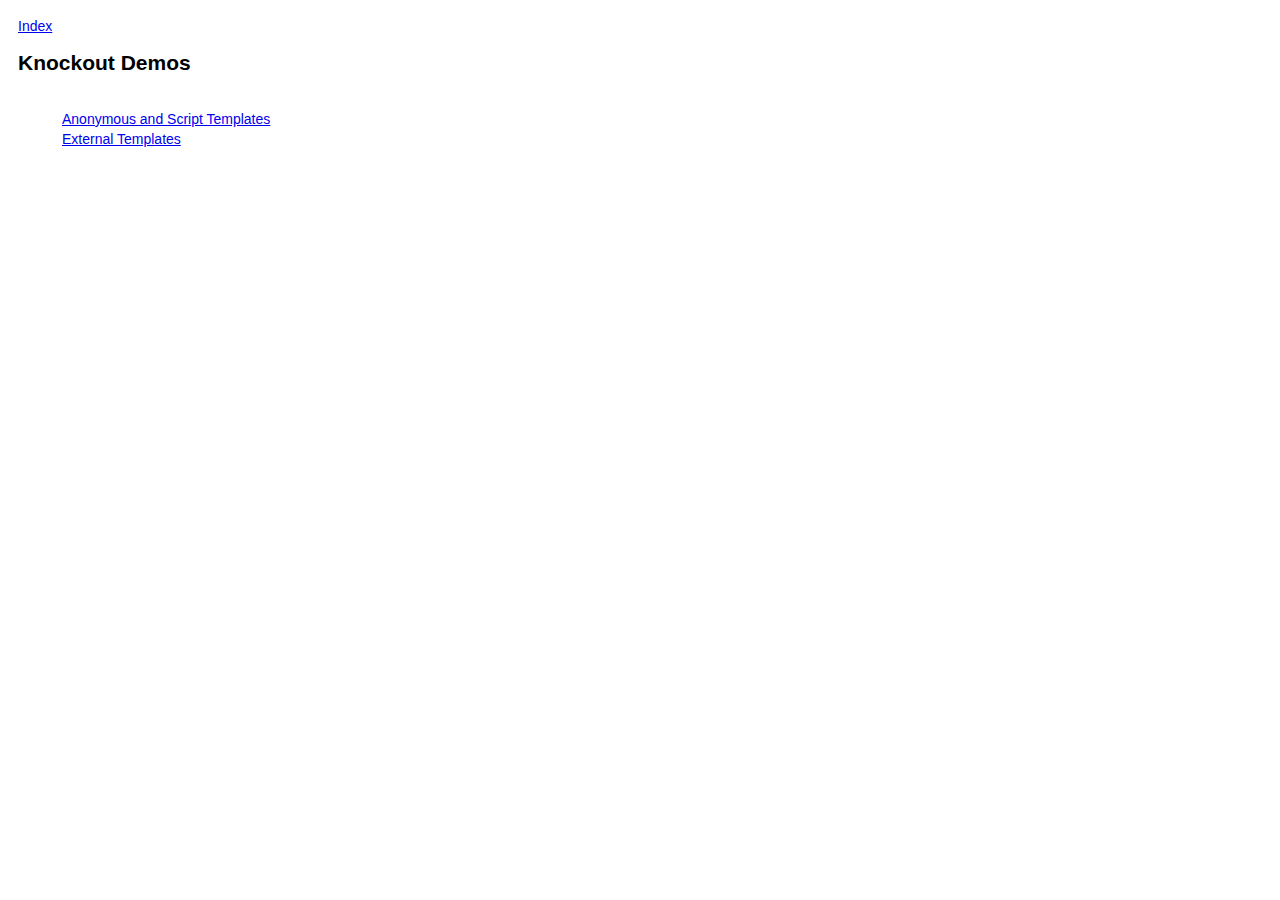
<file: WebContent/html/index.html>
<!DOCTYPE html>
<html>
<head>
    <title>Knockout External Template Demos</title>
    <link href="../css/styles.css" rel="stylesheet" type="text/css" />
</head>
<body>
    <div>
        <a href="index.html">Index</a>
    </div>
    <h2>Knockout Demos</h2>
    <div id="indexLinks">
        <div class="sideBySideColumns">
            <ul>
                    <li><a href="01-ko-anonymous-and-script-template.html">Anonymous and Script Templates</a></li>
                    <li><a href="02-ko-external-template.html">External Templates</a></li>
            </ul>
        </div>
    </div>
</body>
</html>
</file>
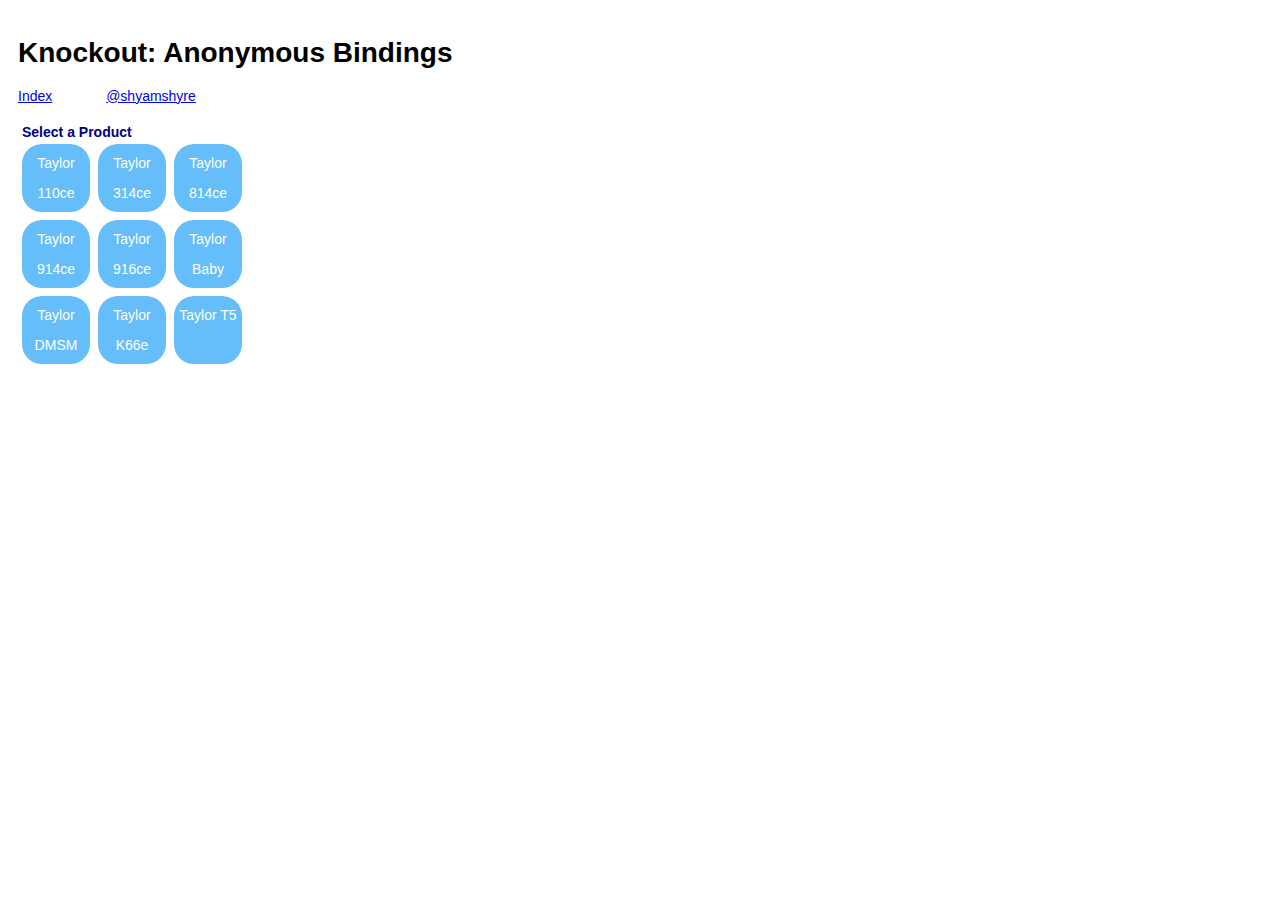
<file: WebContent/html/01-ko-anonymous-and-script-template.html>
﻿<!DOCTYPE html>
<html>
<head>
    <meta charset="utf-8" />
    <title>Knockout: Anonymous and Script Template</title>
    <link href="../css/styles.css" rel="stylesheet" type="text/css" />
    <script src="../js/jquery-1.7.1.js" type="text/javascript"></script>
    <script src="../js/knockout-2.0.0.js" type="text/javascript"></script>
    <script src="../js/koExternalTemplateEngine_all.js" type="text/javascript"></script>
    <script src="../js/data.js" type="text/javascript"></script>
    <script src="../js/02-ko-external-template.js" type="text/javascript"></script>
</head>
    <body>
        <div class="page">
            <div class="header" data-bind="with: metadata">
                <h1 data-bind="text: pageTitle">
                </h1>
                <div data-bind="with:personal">
                    <a href="index.html">Index</a> <a data-bind="attr: {href: link, title: text}, text: text"
                                                         class="personalCss"></a>
                </div>
            </div>
            <div id="main">
                <div class="leftFloat">
                    <div>
                        <span class="caption">Select a Product</span>
                    </div>
                    <ul class="smallList" data-bind="foreach:products">
                        <li data-bind="css: {selected: isSelected}" class="selectable">
                            <div data-bind="text: shortDesc, click:$root.selectProduct">
                            </div>
                        </li>
                    </ul>
                </div>
                <!-- ko if: selectedProduct -->
                <div class="leftFloat">
                    <div class="productDetailsArea">
                        <!-- ko template: {name: 'productDetails'}-->
                        <!-- /ko -->
                    </div>
                </div>
                <!-- /ko -->
            </div>
        </div>
    </body>
    <script id="productDetails" type="text/html">
        <div data-bind="with: selectedProduct">
            <div class="photoContainer leftFloat">
                <img src="../images/guitar.jpg" data-bind="attr: {alt: shortDesc}" class="photoThumbnail"></img>
            </div>
            <div>
                <span>Brand: </span><span data-bind="text: model().brand" class="textValues"></span>
            </div>
            <div>
                <span>Model: </span><span data-bind="text: model().name" class="textValues"></span>
            </div>
            <div>
                <span>Price: </span><span data-bind="text: my.formatCurrency(salePrice())" class="textValues">
                                    </span>
            </div>
            <div>
                <span>Description:</span></div>
            <div>
                <span data-bind="text: description" class="textValues"></span>
            </div>
        </div>
    </script>
</html>
</file>
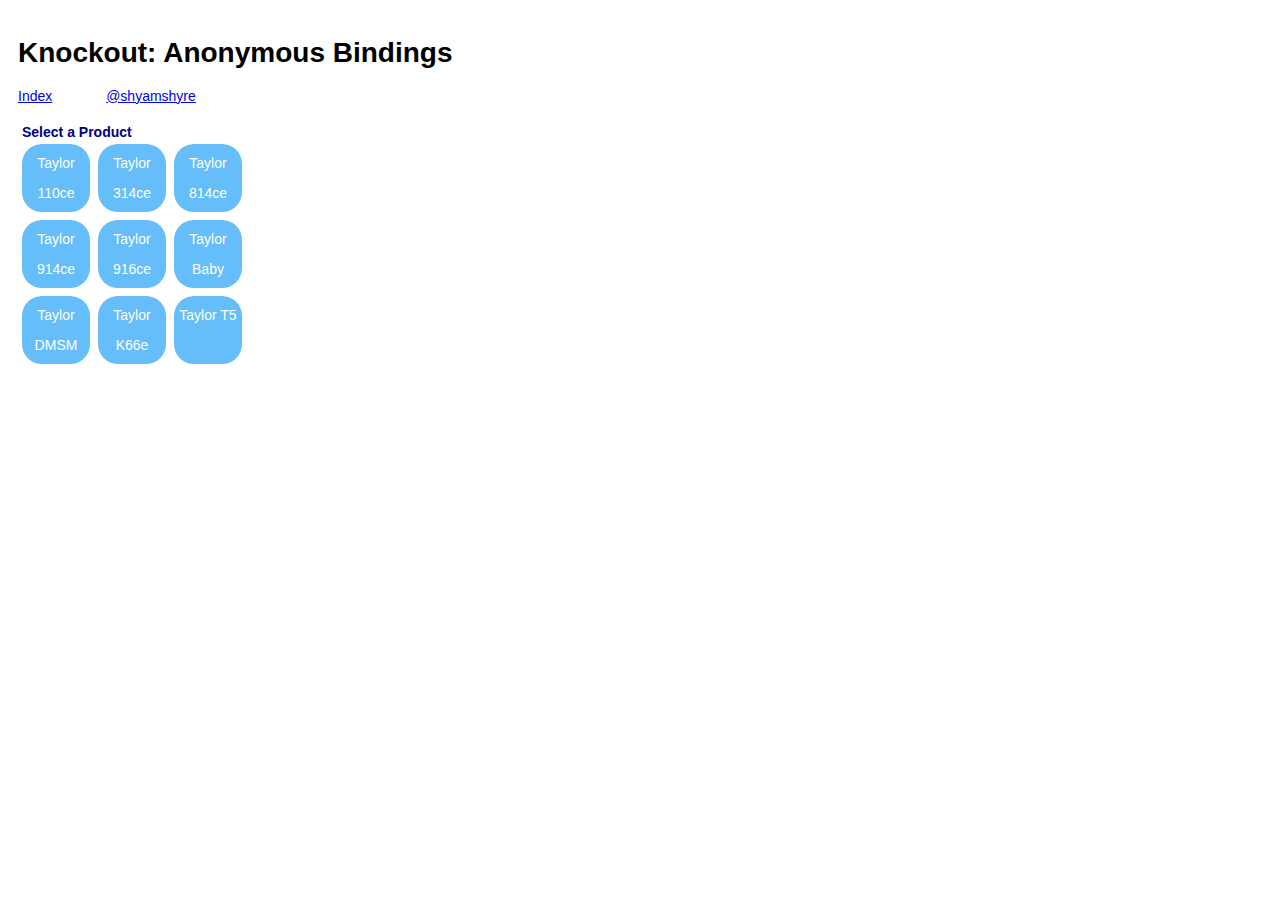
<file: WebContent/html/02-ko-external-template.html>
﻿<!DOCTYPE html>
<html>
<head>
    <meta charset="utf-8" />
    <title>Knockout: Anonymous Template</title>
    <link href="../css/styles.css" rel="stylesheet" type="text/css" />
    <script src="../js/jquery-1.7.1.js" type="text/javascript"></script>
    <script src="../js/knockout-2.0.0.js" type="text/javascript"></script>
    <script src="../js/koExternalTemplateEngine_all.js" type="text/javascript"></script>
    <script src="../js/data.js" type="text/javascript"></script>
    <script src="../js/02-ko-external-template.js" type="text/javascript"></script>
</head>
<body>
    <div class="page">
        <div class="header" data-bind="with: metadata">
            <h1 data-bind="text: pageTitle">
            </h1>
            <div data-bind="with:personal">
                <a href="index.html">Index</a> <a data-bind="attr: {href: link, title: text}, text: text"
                    class="personalCss"></a>
            </div>
        </div>
        <div id="main">
            <div class="leftFloat">
                <div>
                    <span class="caption">Select a Product</span>
                </div>
                <ul class="smallList" data-bind="template: {name: 'productList', foreach:products}">
                </ul>
            </div>
            <!-- ko if: selectedProduct -->
            <div class="leftFloat">
                <div class="productDetailsArea">
                    <!-- ko template: {name: 'productDetails', data: selectedProduct}-->
                    <!-- /ko -->
                </div>
            </div>
            <!-- /ko -->
        </div>
    </div>
</body>
</html>
</file>
<file: WebContent/css/styles.css>
﻿body {padding : 10px; }
body, input, select {font: 14px 'Segoe UI', 'SansationRegular', Arial, sans-serif;}
.page {    
}
.showroom {
}
.header 
{
	margin-bottom: 20px;
}
span {
	/*font: 12px 'SansationRegular', 'Segoe UI', Arial, sans-serif;*/
	margin: 0 4px 0 4px;
	color: black;
}
/*
ul li span { 
		float: left;
		width: 40px;
}
*/
.leftFloat {
    float: left;
}
.alignedCaption {
		float: left;
		width: 40px;
}
/*.text*/
.textValues {
	margin: 0 4px 0 4px;
	color: rgb(47, 123, 163);
}
.caption {
	/*font: 12px 'SansationBold', 'Segoe UI', Arial, sans-serif;*/
	font-weight: bold;
	color: navy;
}
.notes {
	/*font: 12px 'SansationLight', 'Segoe UI', Arial, sans-serif;*/
	color: black;
}
input, select {
	/*font: 12px 'SansationRegular', 'Segoe UI', Arial, sans-serif;*/
	margin: 0 4px 0 4px;
	clear: left;
	color: rgb(47, 123, 163);
}
input[type=text] {
	width: 100px;
}
.integerInput {
    width: 25px;
}
.currencyInput {
    width: 50px;
}
select {
	width: 150px;
}
.productsSelect {
	width: 550px;
}
.negative {
	color: red;
}
.positive {
	color: green;
}
table {
	margin: 8px;
}
thead {
	font: 14px 'Segoe UI', 'SansationBold', Arial, sans-serif;
}
td {
    padding: 8px 0 8px 0;
	border-bottom: 1px solid lightgray;
}
.smallList {
	margin: 0px;
    padding-left: 0em;
	height: 280px;
	width: 240px;
	/*border: gray solid thin;
	overflow:scroll;
	overflow-x: hidden;*/
}
.selectable {
    list-style: none;
    width: 60px;
    height: 60px;
    text-align: center;
    line-height: 30px;
    padding: 4px;
    margin: 4px;
    float: left;
    -o-text-overflow: ellipsis; /* Opera */
    text-overflow: ellipsis; /* IE, Safari (WebKit) */
    overflow: hidden; /* don't show excess chars */
    list-style: none;
	-moz-border-radius: 20px;
	-webkit-border-radius: 20px;
	border-radius: 20px;

    color: white;

    background-color: rgb(101, 189, 249);
}
.selectable:hover
{
    background-color: rgb(12, 75, 118);
    cursor: pointer;
    -moz-box-shadow:8px 8px 5px #655e5e;
    -webkit-box-shadow:8px 8px 5px #655e5e;
    box-shadow:8px 8px 5px #655e5e;
}
.selected {
    background-color: black;
    color: whitesmoke;
    -moz-box-shadow:8px 8px 5px #655e5e;
    -webkit-box-shadow:8px 8px 5px #655e5e;
    box-shadow:8px 8px 5px #655e5e;
}
.productDetailsArea {
    margin: 3em 0;
    width: 500px;
    float: left;
	/*background-color: #f4f8fc;*/
	border: lightgray solid 1px;
    padding: 1em;
	-moz-border-radius: 20px;
	-webkit-border-radius: 20px;
	border-radius: 20px;
    -moz-box-shadow:4px 4px 3px #655e5e;
    -webkit-box-shadow:4px 4px 3px #655e5e;
    box-shadow:4px 4px 3px #655e5e;}
.resultsPanel 
{
	margin: 8px;
	padding: 4px;
	height: 300px;
	width: auto;
	border: gray dashed thin;
	overflow:scroll;
	overflow-x: hidden;
}
.guitarListCompact {padding: 10px; margin: 1px; float: left;vertical-align: middle;margin-left: auto;margin-right: auto;
	list-style: none;
	-o-text-overflow: ellipsis;
	-ms-text-overflow: ellipsis;
	-moz-text-overflow: ellipsis;
	-webkit-text-overflow: ellipsis;
	text-overflow: ellipsis;   
	overflow:hidden;
	width: 125px;
	width: 100px;
	/*border: gray dashed 1px;*/
}
button {
	-moz-box-shadow: inset 0 1px 0 0 #ffffff;
	-webkit-box-shadow: inset 0 1px 0 0 #ffffff;
	-o-box-shadow: inset 0 1px 0 0 #ffffff;
	box-shadow: inset 0 1px 0 0 #ffffff;
	background:-webkit-gradient( linear, left top, left bottom, color-stop(0.05, #bdbdbd), color-stop(1, #dfdfdf) );
	background:-moz-linear-gradient( center top, #bdbdbd 5%, #dfdfdf 100% );
	filter:progid:DXImageTransform.Microsoft.gradient(startColorstr='#ededed', endColorstr='#dfdfdf');
	background-color:#bdbdbd;
	-moz-border-radius:6px;
	-webkit-border-radius:6px;
	border-radius:6px;
	border:1px solid #dcdcdc;
	color:#3c3c3d;
	text-decoration:none;
	text-shadow:1px 1px 0 #ffffff;
	padding: 2px 5px;
}
button .selectButton {
	width: 75px;
	display: block;
	margin: 2px auto;
}
button:hover {
	background:-webkit-gradient( linear, left top, left bottom, color-stop(0.05, #dfdfdf), color-stop(1, #ededed) );
	background:-moz-linear-gradient( center top, #dfdfdf 5%, #ededed 100% );
	filter:progid:DXImageTransform.Microsoft.gradient(startColorstr='#dfdfdf', endColorstr='#ededed');
	background-color:#dfdfdf;
}
button:active {
	position:relative;
	top:1px;
}
button:disabled {
	background-color:#f0f0f0;
	/*color: #5F6275;*/
	color: #787878;
}
button[disabled]:hover
{
	background:-webkit-gradient( linear, left top, left bottom, color-stop(0.05, #bdbdbd), color-stop(1, #dfdfdf) );
	background:-moz-linear-gradient( center top, #bdbdbd 5%, #dfdfdf 100% );
	filter:progid:DXImageTransform.Microsoft.gradient(startColorstr='#ededed', endColorstr='#dfdfdf');
	background-color:#bdbdbd;
}
button[disabled]:active {
	position:relative;
	top:0px;
}
.clear {
	clear:left;
}
.photoThumbnail
{
	float: left;
	width: auto;
	height: auto;
	max-width: 50px;
	max-height: 100px;
}
.photoContainer
{
	min-width: 50px;
	height:100px;
}
li
{
	margin-bottom: 4px;
	list-style: none;
	padding: 0;
}
.sideBySideColumns
{
    float: left;
    width: 400px;
    margin: 0px;
    padding: 4px;
}
div#indexLinks ul 
{
    margin-bottom: 20px;
}div#indexLinks ul li {
	list-style: none;
}
div#indexLinks ul > li > ul > li {
	list-style: decimal;
}

.personalCss {
	margin-left: 50px;
}
.carResults {
	margin: 50px;
}
#main {
    float: left;
    margin-bottom: 20px;
}
.topics 
{
    margin: 2em 0 0 0;
	padding: 10px;
	width: 300px;
	background-color: #eeeeee;
	border: lightgray solid 1px;
	-moz-border-radius: 20px;
	-webkit-border-radius: 20px;
	border-radius: 20px;
    clear: both;
}
div[class=topics] span {
	color: navy;
	font-weight: bold;
}
div[class=topics] li {
	color: navy;
}
.tmpl {
    display: none;
}
</file>
